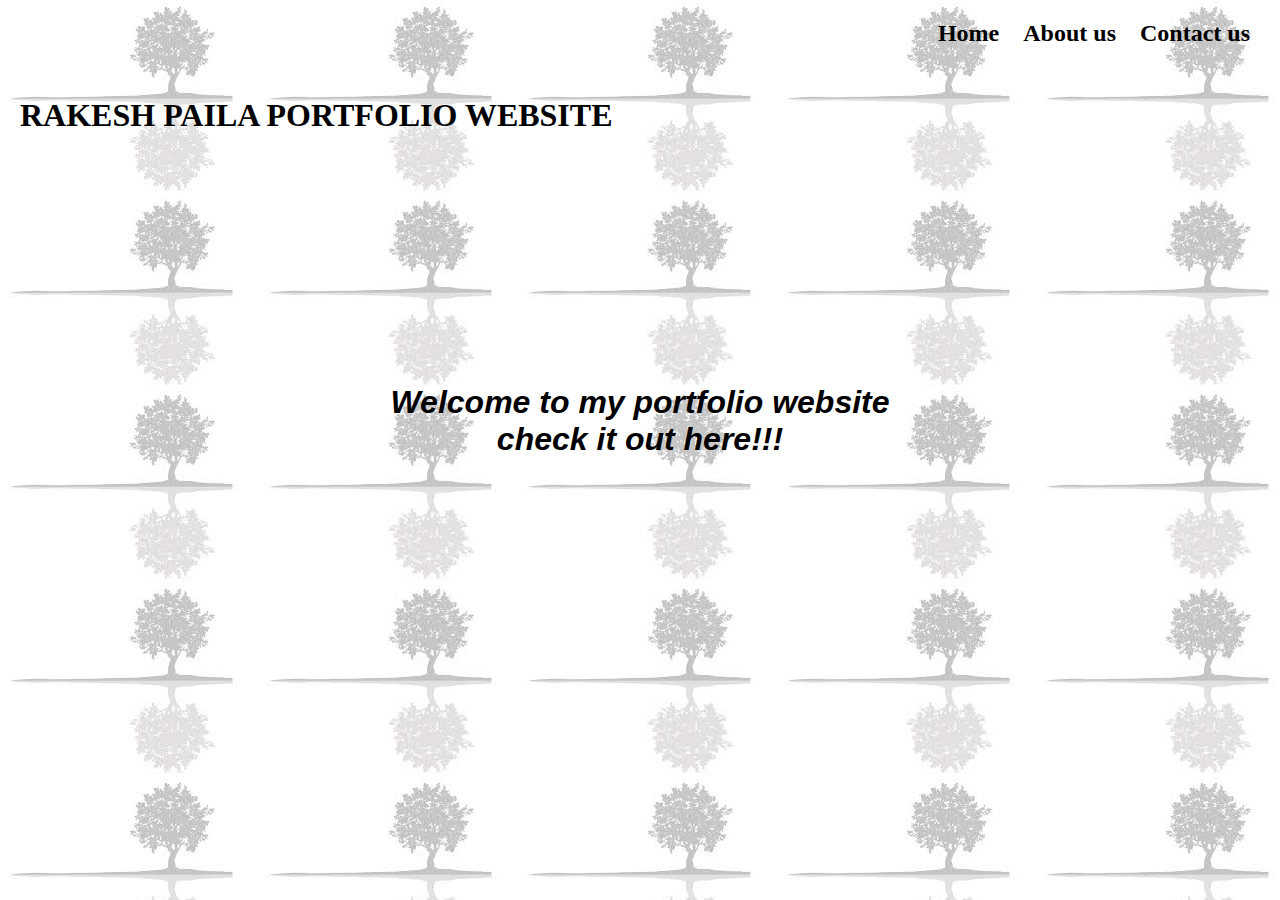
<file: index.html>
<html>
    <link rel = "stylesheet" href = "prot.css">
    <title>Protfolio website</title>
    
    <h2><a  style = "text-decoration: none;color: black;" href = "index.html">Home</a></h2>
    <h2><a  style = "text-decoration: none;color: black;" href = "aboutus.html">About us</a></h2>
    <h2><a  style = "text-decoration: none;color: black;" href = "contactus.html">Contact us</a></h2>
    <h1><b>RAKESH PAILA PORTFOLIO WEBSITE</b></h1>
    <p><b>
        Welcome to my portfolio website <br>
        check it out here!!!</b>
    </p>

</html>
</file>
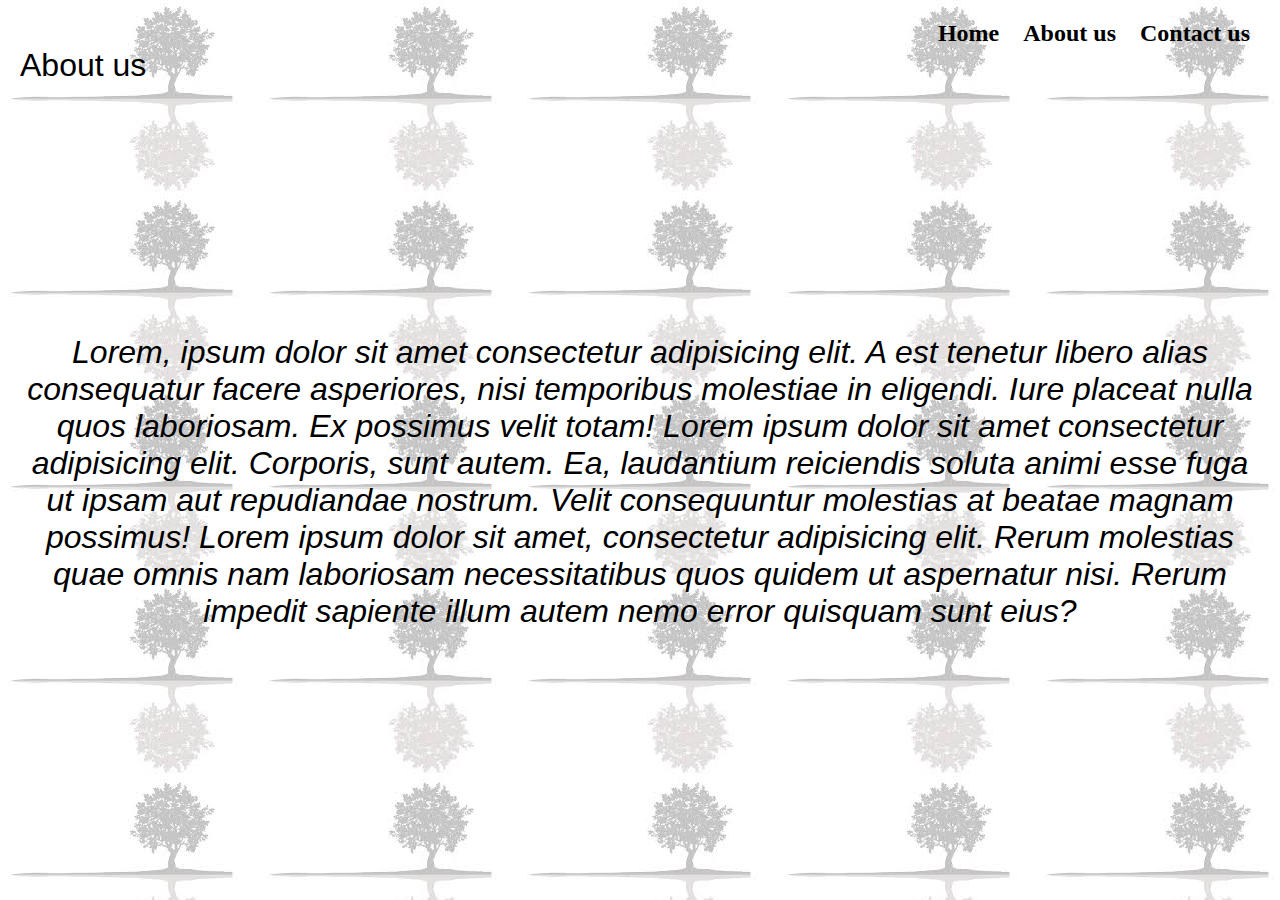
<file: aboutus.html>
<html>
    <link rel = "stylesheet" href = "prot.css">
    <title>Protfolio website</title>
    <h2><a  style = "text-decoration: none;color: black;" href = "index.html">Home</a></h2>
    <h2><a  style = "text-decoration: none;color: black;" href = "aboutus.html">About us</a></h2>
    <h2><a  style = "text-decoration: none;color: black;" href = "contactus.html">Contact us</a></h2>
    <header>
        About us
    </header>
    <p> 
        Lorem, ipsum dolor sit amet consectetur adipisicing elit. A est tenetur libero alias consequatur facere asperiores, nisi temporibus molestiae in eligendi. Iure placeat nulla quos laboriosam. Ex possimus velit totam!
        Lorem ipsum dolor sit amet consectetur adipisicing elit. Corporis, sunt autem. Ea, laudantium reiciendis soluta animi esse fuga ut ipsam aut repudiandae nostrum. Velit consequuntur molestias at beatae magnam possimus!
        Lorem ipsum dolor sit amet, consectetur adipisicing elit. Rerum molestias quae omnis nam laboriosam necessitatibus quos quidem ut aspernatur nisi. Rerum impedit sapiente illum autem nemo error quisquam sunt eius?
    </p>
</file>
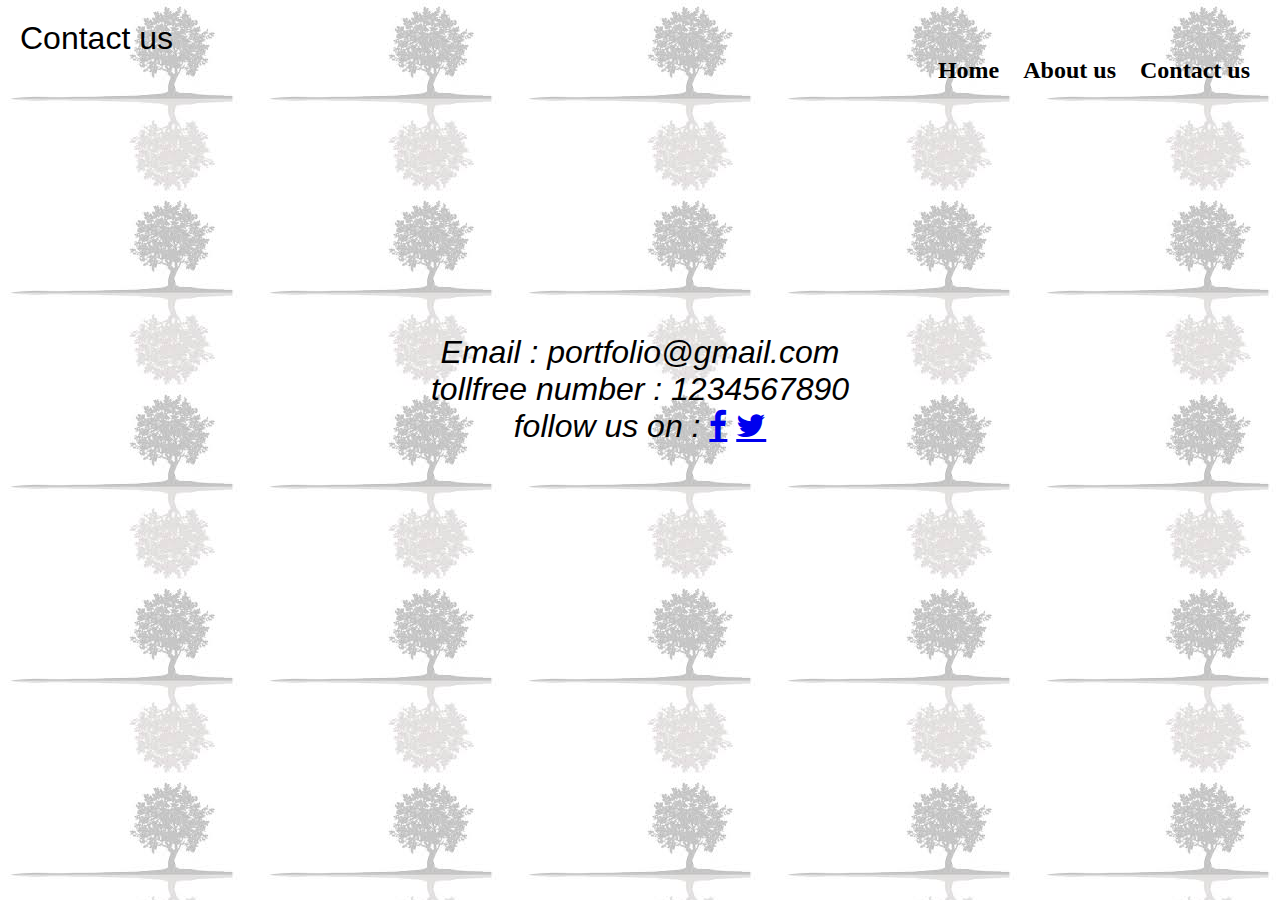
<file: contactus.html>
<html>
    <link rel="stylesheet" href="https://cdnjs.cloudflare.com/ajax/libs/font-awesome/4.7.0/css/font-awesome.min.css">
    <link rel = "stylesheet" href = "prot.css">
    <title>Protfolio website</title>
    <header>
        Contact us
    </header>
    <h2><a  style = "text-decoration: none;color: black;" href = "index.html">Home</a></h2>
    <h2><a  style = "text-decoration: none;color: black;" href = "aboutus.html">About us</a></h2>
    <h2><a  style = "text-decoration: none;color: black;" href = "contactus.html">Contact us</a></h2>
    <p>
        Email : portfolio@gmail.com <br>
        tollfree number : 1234567890 <br>
        follow us on :
<!-- Add font awesome icons -->
<a href="#" class="fa fa-facebook"></a>
<a href="#" class="fa fa-twitter"></a>
    </p>
</file>
<file: prot.css>
body{
    text-align: right;
    margin : 0;
    padding : 20px;
    background-image: url("portfolio.jpg");
}

h2 {
    display: inline;
    right : 20px;
    margin : 0;
    padding : 10px;
 }
p{
    text-align: center;
    font-family: Arial;
    margin-top: 250px;
    font-size: xx-large;
    font-style: italic;
}
h1{
    text-align: left;
    margin-top: 50px;
    font-family: cursive;
}
header {
    text-align: left;
    font-size: xx-large;
    font-family: 'Lucida Sans', 'Lucida Sans Regular', 'Lucida Grande', 'Lucida Sans Unicode', Geneva, Verdana, sans-serif;
    
}
</file>
